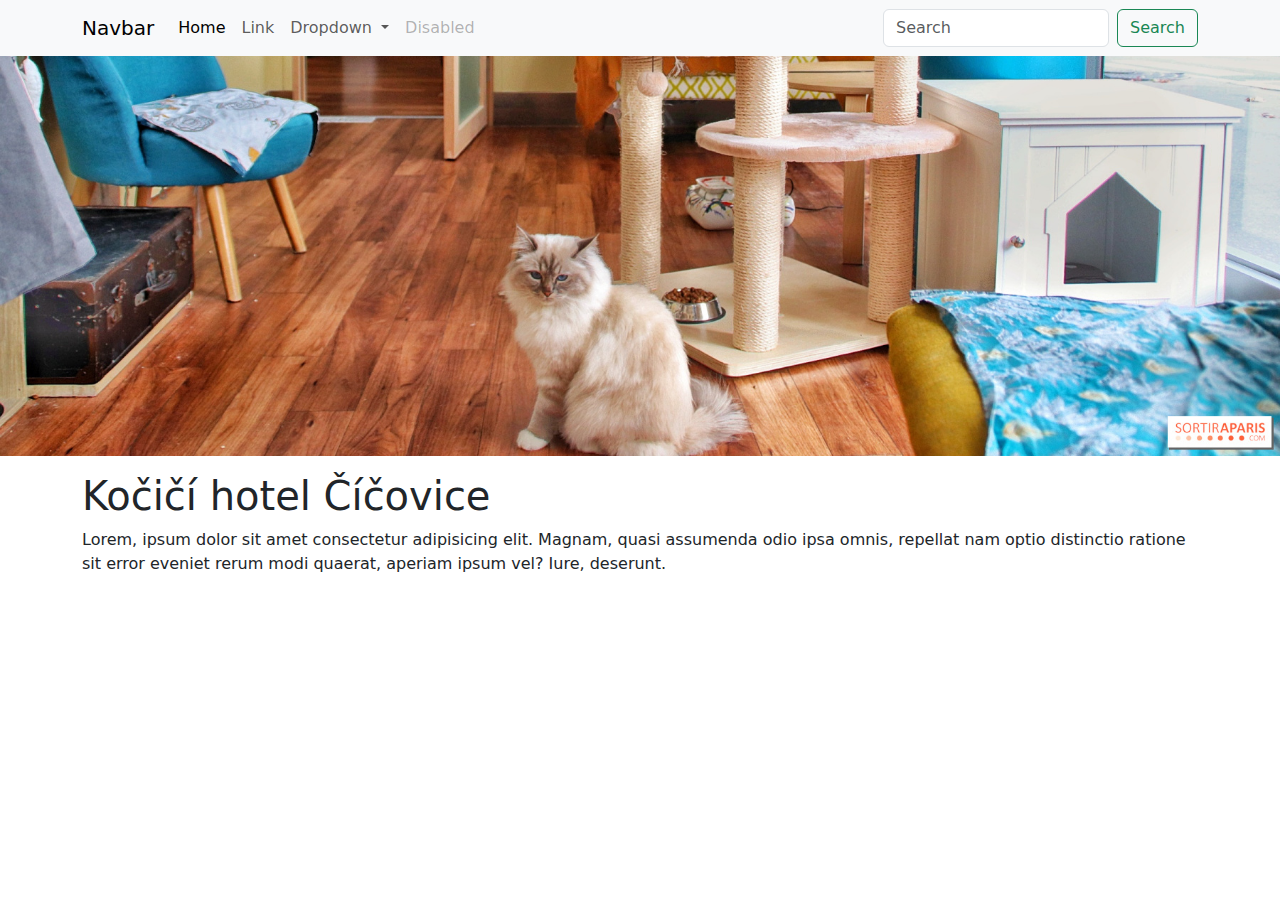
<file: Hotel/index.html>
<!DOCTYPE html>
<html lang="en">

<head>
    <meta charset="UTF-8">
    <meta name="viewport" content="width=device-width, initial-scale=1.0">
    <title>Kočičí hotel Číčovice</title>
    <link rel="stylesheet" href="https://cdn.jsdelivr.net/npm/bootstrap@5.3.2/dist/css/bootstrap.min.css">
    <style>
        .hero {
            max-height: 400px;
            object-fit: cover;
            object-position: center bottom;
        }
    </style>
</head>

<body>
    <nav class="navbar navbar-expand-lg bg-body-tertiary">
        <div class="container">
            <a class="navbar-brand" href="#">Navbar</a>
            <button class="navbar-toggler" type="button" data-bs-toggle="collapse"
                data-bs-target="#navbarSupportedContent" aria-controls="navbarSupportedContent" aria-expanded="false"
                aria-label="Toggle navigation">
                <span class="navbar-toggler-icon"></span>
            </button>
            <div class="collapse navbar-collapse" id="navbarSupportedContent">
                <ul class="navbar-nav me-auto mb-2 mb-lg-0">
                    <li class="nav-item">
                        <a class="nav-link active" aria-current="page" href="#">Home</a>
                    </li>
                    <li class="nav-item">
                        <a class="nav-link" href="#">Link</a>
                    </li>
                    <li class="nav-item dropdown">
                        <a class="nav-link dropdown-toggle" href="#" role="button" data-bs-toggle="dropdown"
                            aria-expanded="false">
                            Dropdown
                        </a>
                        <ul class="dropdown-menu">
                            <li><a class="dropdown-item" href="#">Action</a></li>
                            <li><a class="dropdown-item" href="#">Another action</a></li>
                            <li>
                                <hr class="dropdown-divider">
                            </li>
                            <li><a class="dropdown-item" href="#">Something else here</a></li>
                        </ul>
                    </li>
                    <li class="nav-item">
                        <a class="nav-link disabled" aria-disabled="true">Disabled</a>
                    </li>
                </ul>
                <form class="d-flex" role="search">
                    <input class="form-control me-2" type="search" placeholder="Search" aria-label="Search">
                    <button class="btn btn-outline-success" type="submit">Search</button>
                </form>
            </div>
        </div>
    </nav>
    <div class="container-fluid p-0">
        <img class="w-100 hero" src="hero.png" alt="Kočičí hotel">
    </div>
    <div class="container">
        <h1 class="mt-3">Kočičí hotel Číčovice</h1>
        <p>Lorem, ipsum dolor sit amet consectetur adipisicing elit. Magnam, quasi assumenda odio ipsa omnis, repellat
            nam
            optio distinctio ratione sit error eveniet rerum modi quaerat, aperiam ipsum vel? Iure, deserunt.</p>
    </div>

    <script src="https://cdn.jsdelivr.net/npm/bootstrap@5.3.2/dist/js/bootstrap.bundle.min.js"></script>
</body>

</html>
</file>
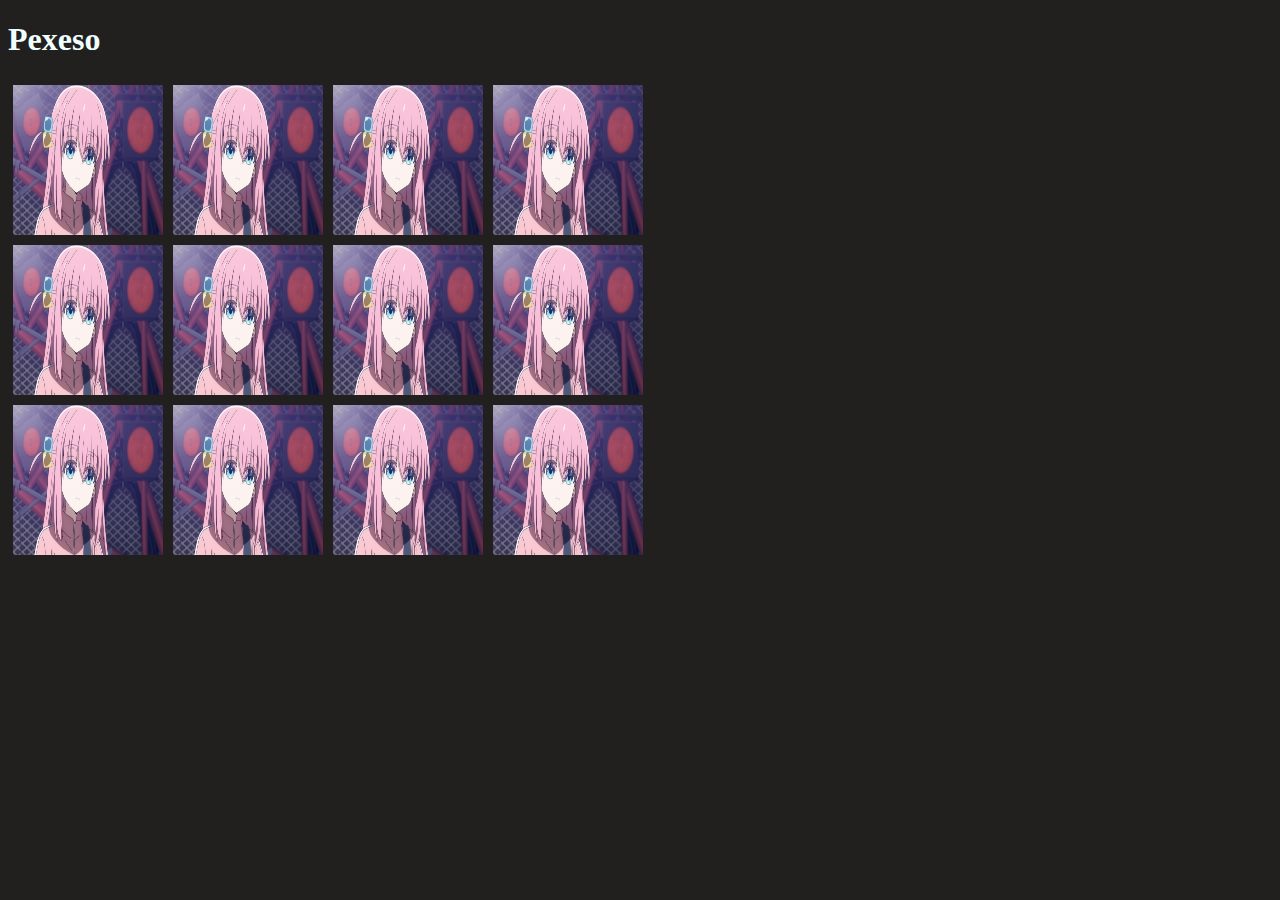
<file: DU/pexeso.html>
<!DOCTYPE html>
<html lang="en">

<head>
    <meta charset="UTF-8">
    <meta name="viewport" content="width=device-width, initial-scale=1.0">
    <title>pexeso</title>
    <link rel="stylesheet" href="./pexeso.css">
</head>

<body>
    <h1 class="white">Pexeso</h1>

    <div class="white" id="stav-hry"></div>

    <div class="cardRow">
        <div id="card-1" class="card" onclick="clickCard(0)">
            <img src="./imgs/Bocchi1.jpg" alt="">
        </div>

        <div id="card-2" class="card" onclick="clickCard(1)">
            <img src="./imgs/Bocchi1.jpg" alt="">
        </div>

        <div id="card-3" class="card" onclick="clickCard(2)">
            <img src="./imgs/Bocchi1.jpg" alt="">
        </div>

        <div id="card-4" class="card" onclick="clickCard(3)">
            <img src="./imgs/Bocchi1.jpg" alt="">
        </div>
    </div>

    <div class="cardRow">
        <div id="card-5" class="card" onclick="clickCard(4)">
            <img src="./imgs/Bocchi1.jpg" alt="">
        </div>

        <div id="card-6" class="card" onclick="clickCard(5)">
            <img src="./imgs/Bocchi1.jpg" alt="">
        </div>

        <div id="card-7" class="card" onclick="clickCard(6)">
            <img src="./imgs/Bocchi1.jpg" alt="">
        </div>

        <div id="card-8" class="card" onclick="clickCard(7)">
            <img src="./imgs/Bocchi1.jpg" alt="">
        </div>
    </div>

    <div class="cardRow">
        <div id="card-9" class="card" onclick="clickCard(8)">
            <img src="./imgs/Bocchi1.jpg" alt="">
        </div>

        <div id="card-10" class="card" onclick="clickCard(9)">
            <img src="./imgs/Bocchi1.jpg" alt="">
        </div>

        <div id="card-11" class="card" onclick="clickCard(10)">
            <img src="./imgs/Bocchi1.jpg" alt="">
        </div>

        <div id="card-12" class="card" onclick="clickCard(11)">
            <img src="./imgs/Bocchi1.jpg" alt="">
        </div>
    </div>

    <script src="./pexeso.js"></script>
</body>

</html>
</file>
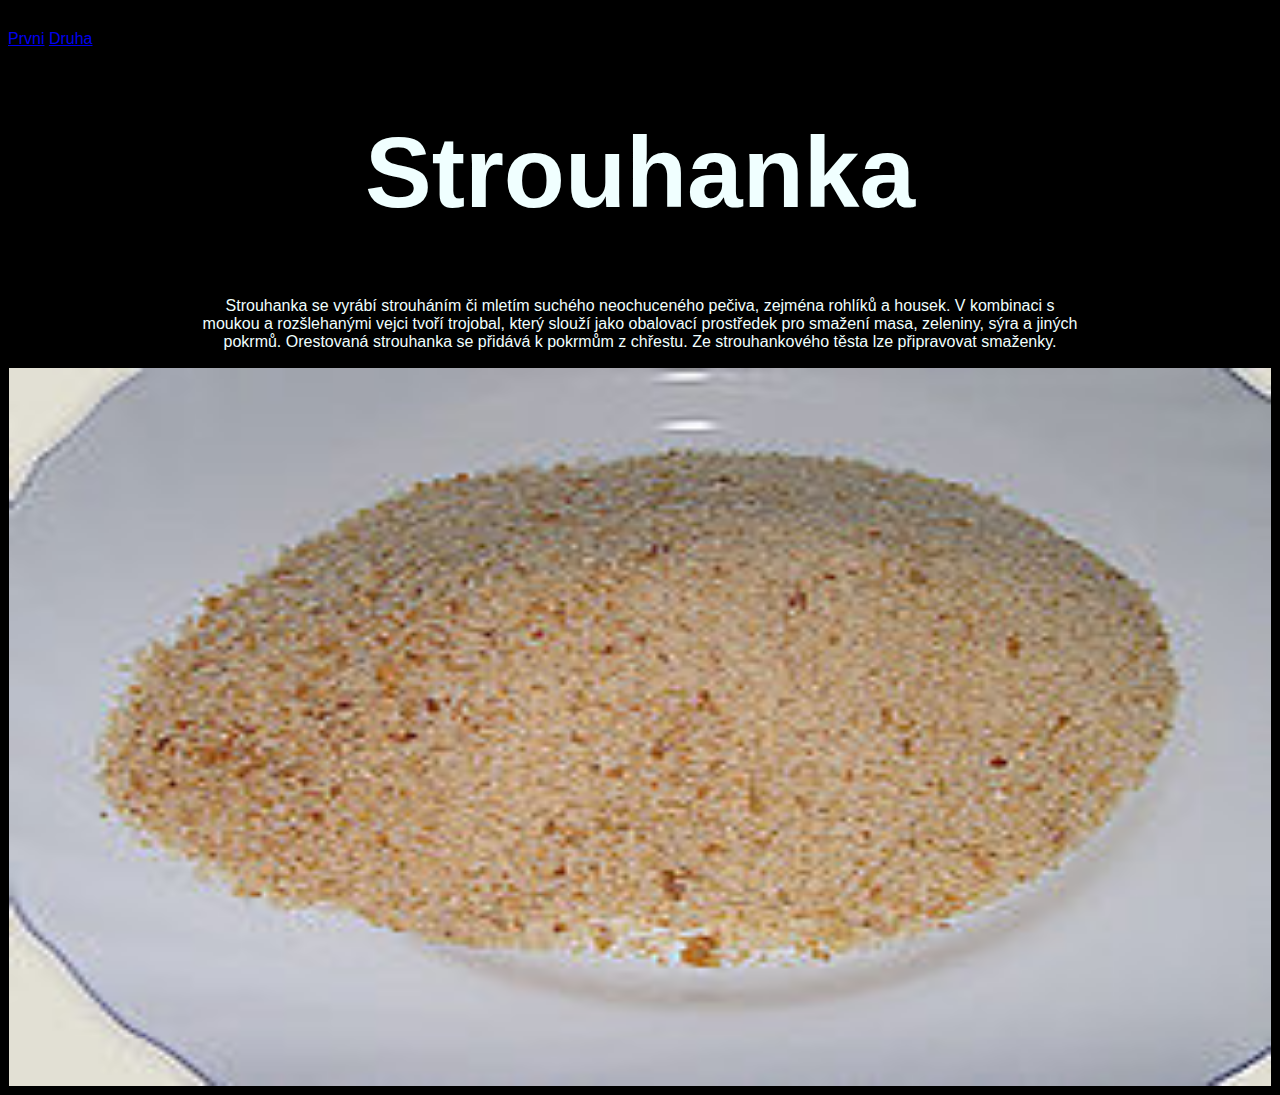
<file: Web/index2.html>
<!DOCTYPE html>
<html lang="en">

<head>
    <meta charset="UTF-8">
    <meta http-equiv="X-UA-Compatible" content="IE=edge">
    <meta name="viewport" content="width=device-width, initial-scale=1.0">
    <title>Strouhanka</title>
    <link rel="stylesheet" href="./style.css">
</head>

<body>
    <nav>
        <a href="prvni.html">Prvni</a>
        <a href="index2.html">Druha</a>
    </nav>

    <div>
        <h1>Strouhanka</h1>
        <p>
            Strouhanka se vyrábí strouháním či mletím suchého neochuceného pečiva, zejména rohlíků a housek. V kombinaci
            s moukou a rozšlehanými vejci tvoří trojobal, který slouží jako obalovací prostředek pro smažení masa,
            zeleniny, sýra a jiných pokrmů. Orestovaná strouhanka se přidává k pokrmům z chřestu. Ze strouhankového
            těsta lze připravovat smaženky.
        </p>
        <img src="./220px-Semmelmehl.jpg" alt=" Strouhanka lol ">
    </div>
</body>

</html>
</file>
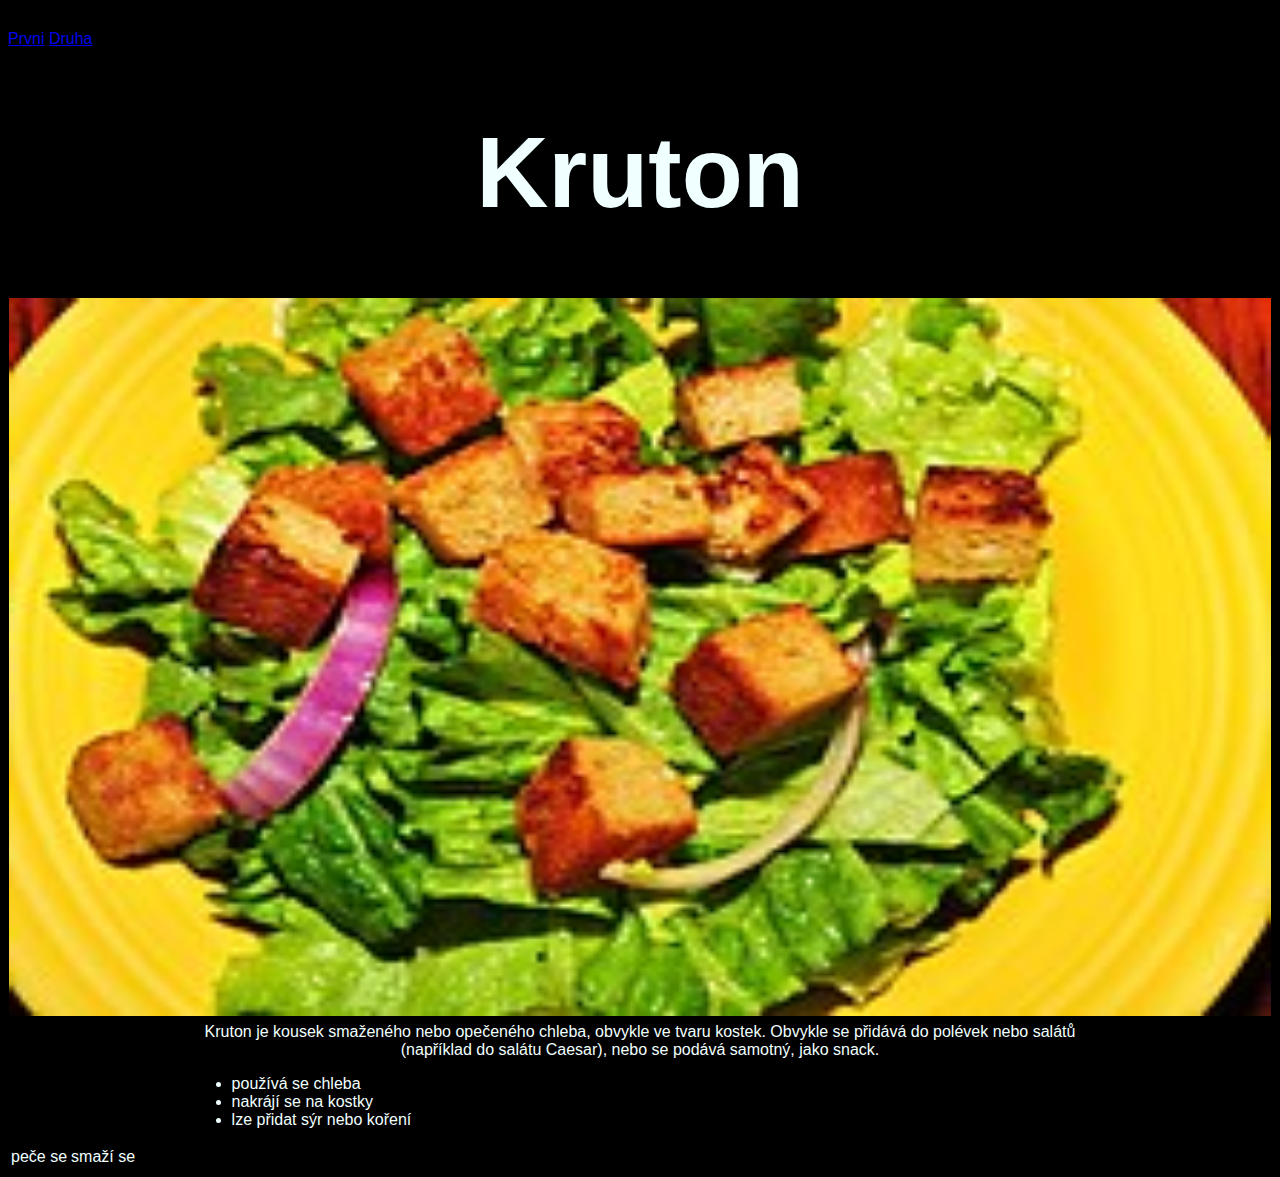
<file: Web/prvni.html>
<!DOCTYPE html>
<html lang="en">

<head>
    <meta charset="UTF-8">
    <meta http-equiv="X-UA-Compatible" content="IE=edge">
    <meta name="viewport" content="width=device-width, initial-scale=1.0">
    <title>Kruton</title>
    <link rel="stylesheet" href="./style.css">
</head>

<body>
    <nav>
        <a href="prvni.html">Prvni</a>
        <a href="index2.html">Druha</a>
    </nav>
    <div>
        <h1>Kruton</h1>
        <img src="./Simple_salad_honey_mustard_vinaigrette_4322931349.jpg" alt=" Kruton lol ">
        <p>
            Kruton je kousek smaženého nebo opečeného chleba, obvykle ve tvaru kostek. Obvykle se přidává do polévek
            nebo salátů (například do salátu Caesar), nebo se podává samotný, jako snack.
        </p>

        <ul>
            <li>
                používá se chleba
            </li>
            <li>
                nakrájí se na kostky
            </li>
            <li>
                lze přidat sýr nebo koření
            </li>
        </ul>

        <table>
            <tr>
                <td>
                    peče se
                </td>

                <td>
                    smaží se
                </td>
            </tr>
        </table>
    </div>

</body>

</html>
</file>
<file: DU/pexeso.css>
body {
    background-color: #221f1f;
}

.white {
    color: azure;
}

.blue {
    color: #221f1f;
}

.card {
    margin: 5px;
    width: 150px;
    height: 150px;
}

.cardRow {
    display: flex;
}

.card img {
    width: 100%;
    height: 100%;
}
</file>
<file: Web/style.css>
* {
    box-sizing: border-box;
    font-family: Arial;
}

img {
    width: 360px;
    height: 720px;
    display: flex;
    margin-left: auto;
    margin-right: auto;
    padding: 1px;
    /* border: 1px solid red; */
    width: 100%;
}

h1 {
    font-size: 100px;
    color: azure;
    text-align: center;
}

p {
    color: azure;
    text-align: center;
    margin-left: 15%;
    margin-right: 15%;
    margin-top: 0.5%;
}

body {
    margin-top: 30px;
    background-color: black;
}

li {
    color: azure;
    margin-left: 15%;
    margin-right: 15%;
}

td {
    color: azure;
    margin-left: 15%;
    margin-right: 15%;
}
</file>
